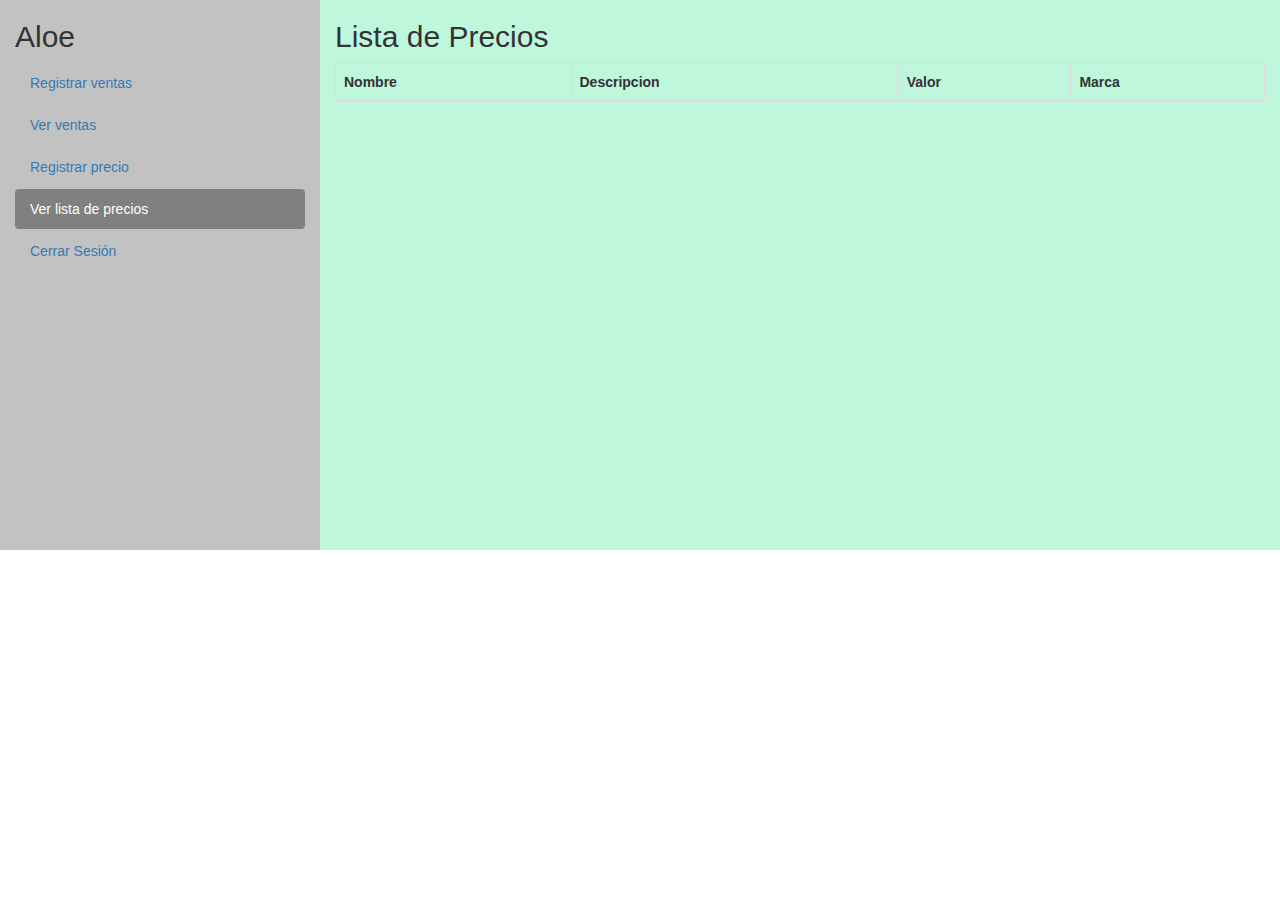
<file: verPrecios.html>
<!DOCTYPE html>
<html lang="en">

<head>
    <title>Bootstrap Example</title>
    <meta charset="utf-8">
    <meta name="viewport" content="width=device-width, initial-scale=1">
    <link rel="stylesheet" href="https://maxcdn.bootstrapcdn.com/bootstrap/3.4.1/css/bootstrap.min.css">
    <link rel="stylesheet" href="https://cdn.datatables.net/1.11.3/css/dataTables.bootstrap.min.css">
    <script src="https://ajax.googleapis.com/ajax/libs/jquery/3.7.1/jquery.min.js"></script>
    <script src="https://maxcdn.bootstrapcdn.com/bootstrap/3.4.1/js/bootstrap.min.js"></script>
    <script src="https://cdn.datatables.net/1.11.3/js/jquery.dataTables.min.js"></script>
    <script src="https://cdn.datatables.net/1.11.3/js/dataTables.bootstrap.min.js"></script>
    
    <style>
        /* Set height of the grid so .sidenav can be 100% (adjust as needed) */
        .row.content {
            height: 550px
        }

        /* Set gray background color and 100% height */
        .sidenav {
            background-color: #c2c2c2;
            height: 100%;
        }

        .container-fluid {
            background-color: #BFF7DC;
        }

        /* On small screens, set height to 'auto' for the grid */
        @media screen and (max-width: 767px) {
            .row.content {
                height: auto;
            }
        }

        .nav-pills>li.active>a,
        .nav-pills>li.active>a:focus,
        .nav-pills>li.active>a:hover {
            background-color: #808080;
            /* Color de fondo gris */
            color: white;
            /* Color del texto */
        }
    </style>
    <script>
        $(document).ready(function () {
            $('#example').DataTable();
        });
    </script>
</head>

<body>

    <nav class="navbar navbar-inverse visible-xs">
        <div class="container-fluid">
            <div class="navbar-header">
                <button type="button" class="navbar-toggle" data-toggle="collapse" data-target="#myNavbar">
                    <span class="icon-bar"></span>
                    <span class="icon-bar"></span>
                    <span class="icon-bar"></span>
                </button>
                <a class="navbar-brand" href="#">Aloe</a>
            </div>
            <div class="collapse navbar-collapse" id="myNavbar">
                <ul class="nav navbar-nav">
                    <li class="active"><a href="registrarVenta.html">Registrar venta</a></li>
                    <li><a href="verVenta.html">Ver ventas</a></li>
                    <li><a href="registrarPrecio.html">Registrar precio</a></li>
                    <li><a href="verPrecios.html">Ver lista de precios</a></li>
                    <li><a href="index.html">Cerrar Sesión</a></li>
                </ul>
            </div>
        </div>
    </nav>

    <div class="container-fluid">
        <div class="row content">
            <div class="col-sm-3 sidenav hidden-xs">
                <h2>Aloe</h2>
                <ul class="nav nav-pills nav-stacked">
                    <li ><a href="registrarVenta.html">Registrar ventas</a></li>
                    <li><a href="verVenta.html">Ver ventas</a></li>
                    <li><a href="registrarPrecio.html">Registrar precio</a></li>
                    <li class="active"><a href="verPrecios.html">Ver lista de precios</a></li>
                    <li><a href="index.html">Cerrar Sesión</a></li>
                </ul><br>
            </div>
            <div class="col-sm-9">
                <h2>Lista de Precios</h2>
                <table id="example" class="table table-striped table-bordered" style="width:100%">
                    <thead>
                        <tr>
                            <th>Nombre</th>
                            <th>Descripcion</th>
                            <th>Valor</th>
                            <th>Marca</th>
                        </tr>
                    </thead>
                    <tbody>
                    </tbody>
                </table>
            </div>
        </div>
    </div>

</body>

</html>
</file>
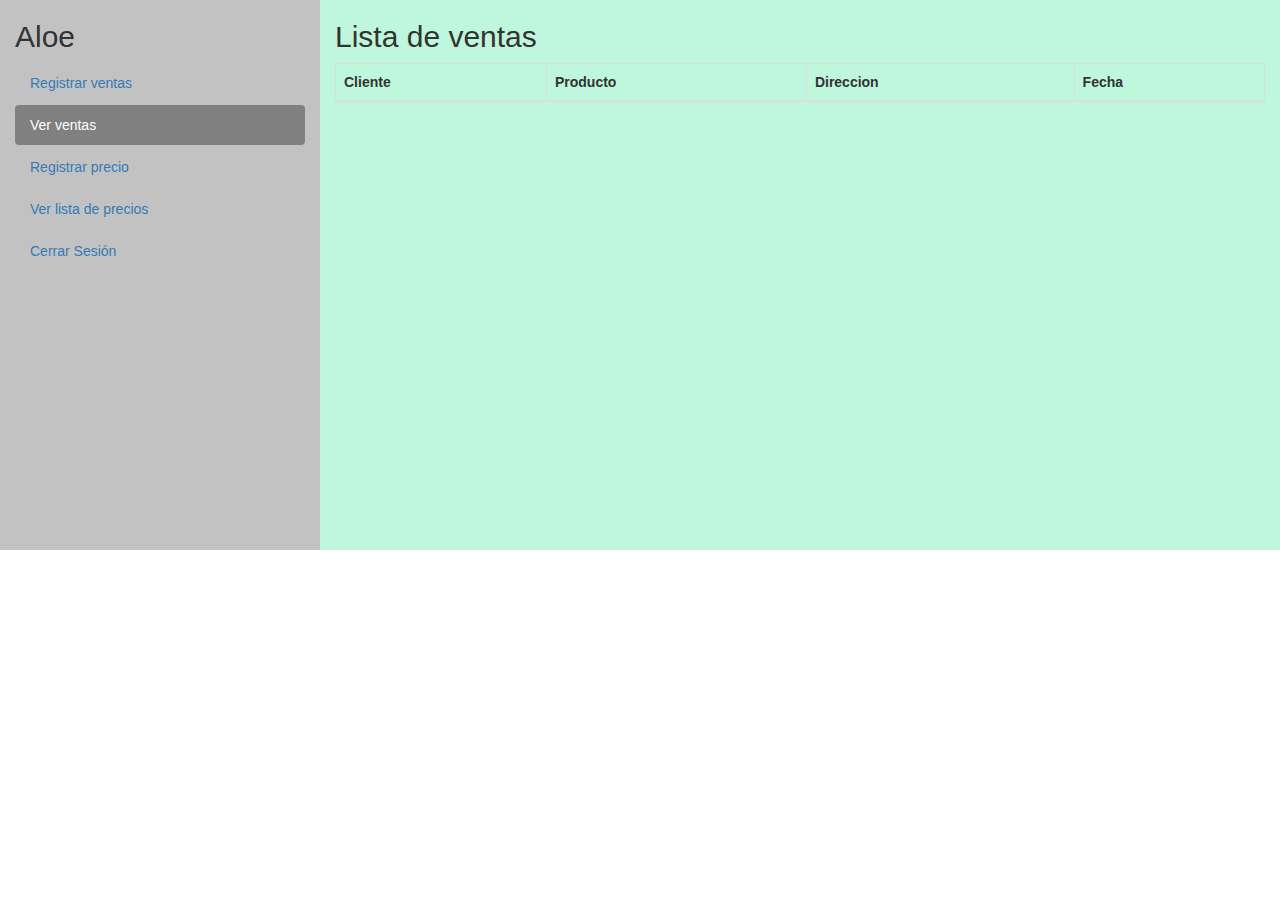
<file: verVenta.html>
<!DOCTYPE html>
<html lang="en">

<head>
    <title>Bootstrap Example</title>
    <meta charset="utf-8">
    <meta name="viewport" content="width=device-width, initial-scale=1">
    <link rel="stylesheet" href="https://maxcdn.bootstrapcdn.com/bootstrap/3.4.1/css/bootstrap.min.css">
    <link rel="stylesheet" href="https://cdn.datatables.net/1.11.3/css/dataTables.bootstrap.min.css">
    <script src="https://ajax.googleapis.com/ajax/libs/jquery/3.7.1/jquery.min.js"></script>
    <script src="https://maxcdn.bootstrapcdn.com/bootstrap/3.4.1/js/bootstrap.min.js"></script>
    <script src="https://cdn.datatables.net/1.11.3/js/jquery.dataTables.min.js"></script>
    <script src="https://cdn.datatables.net/1.11.3/js/dataTables.bootstrap.min.js"></script>
    
    <style>
        /* Set height of the grid so .sidenav can be 100% (adjust as needed) */
        .row.content {
            height: 550px
        }

        /* Set gray background color and 100% height */
        .sidenav {
            background-color: #c2c2c2;
            height: 100%;
        }

        .container-fluid {
            background-color: #BFF7DC;
        }

        /* On small screens, set height to 'auto' for the grid */
        @media screen and (max-width: 767px) {
            .row.content {
                height: auto;
            }
        }

        .nav-pills>li.active>a,
        .nav-pills>li.active>a:focus,
        .nav-pills>li.active>a:hover {
            background-color: #808080;
            /* Color de fondo gris */
            color: white;
            /* Color del texto */
        }
    </style>
    <script>
        $(document).ready(function () {
            $('#example').DataTable();
        });
    </script>
</head>

<body>

    <nav class="navbar navbar-inverse visible-xs">
        <div class="container-fluid">
            <div class="navbar-header">
                <button type="button" class="navbar-toggle" data-toggle="collapse" data-target="#myNavbar">
                    <span class="icon-bar"></span>
                    <span class="icon-bar"></span>
                    <span class="icon-bar"></span>
                </button>
                <a class="navbar-brand" href="#">Aloe</a>
            </div>
            <div class="collapse navbar-collapse" id="myNavbar">
                <ul class="nav navbar-nav">
                    <li class="active"><a href="registrarVenta.html">Registrar venta</a></li>
                    <li><a href="verVenta.html">Ver ventas</a></li>
                    <li><a href="registrarPrecio.html">Registrar precio</a></li>
                    <li><a href="verPrecios.html">Ver lista de precios</a></li>
                    <li><a href="index.html">Cerrar Sesión</a></li>
                    
                </ul>
            </div>
        </div>
    </nav>

    <div class="container-fluid">
        <div class="row content">
            <div class="col-sm-3 sidenav hidden-xs">
                <h2>Aloe</h2>
                <ul class="nav nav-pills nav-stacked">
                    <li ><a href="registrarVenta.html">Registrar ventas</a></li>
                    <li class="active"><a href="verVenta.html">Ver ventas</a></li>
                    <li><a href="registrarPrecio.html">Registrar precio</a></li>
                    <li><a href="verPrecios.html">Ver lista de precios</a></li>
                    <li><a href="index.html">Cerrar Sesión</a></li>
                </ul><br>
            </div>
            <div class="col-sm-9">
                <h2>Lista de ventas</h2>
                <table id="example" class="table table-striped table-bordered" style="width:100%">
                    <thead>
                        <tr>
                            <th>Cliente</th>
                            <th>Producto</th>
                            <th>Direccion</th>
                            <th>Fecha</th>
                        </tr>
                    </thead>
                    <tbody>
                    </tbody>
                </table>
            </div>
        </div>
    </div>

</body>

</html>
</file>
